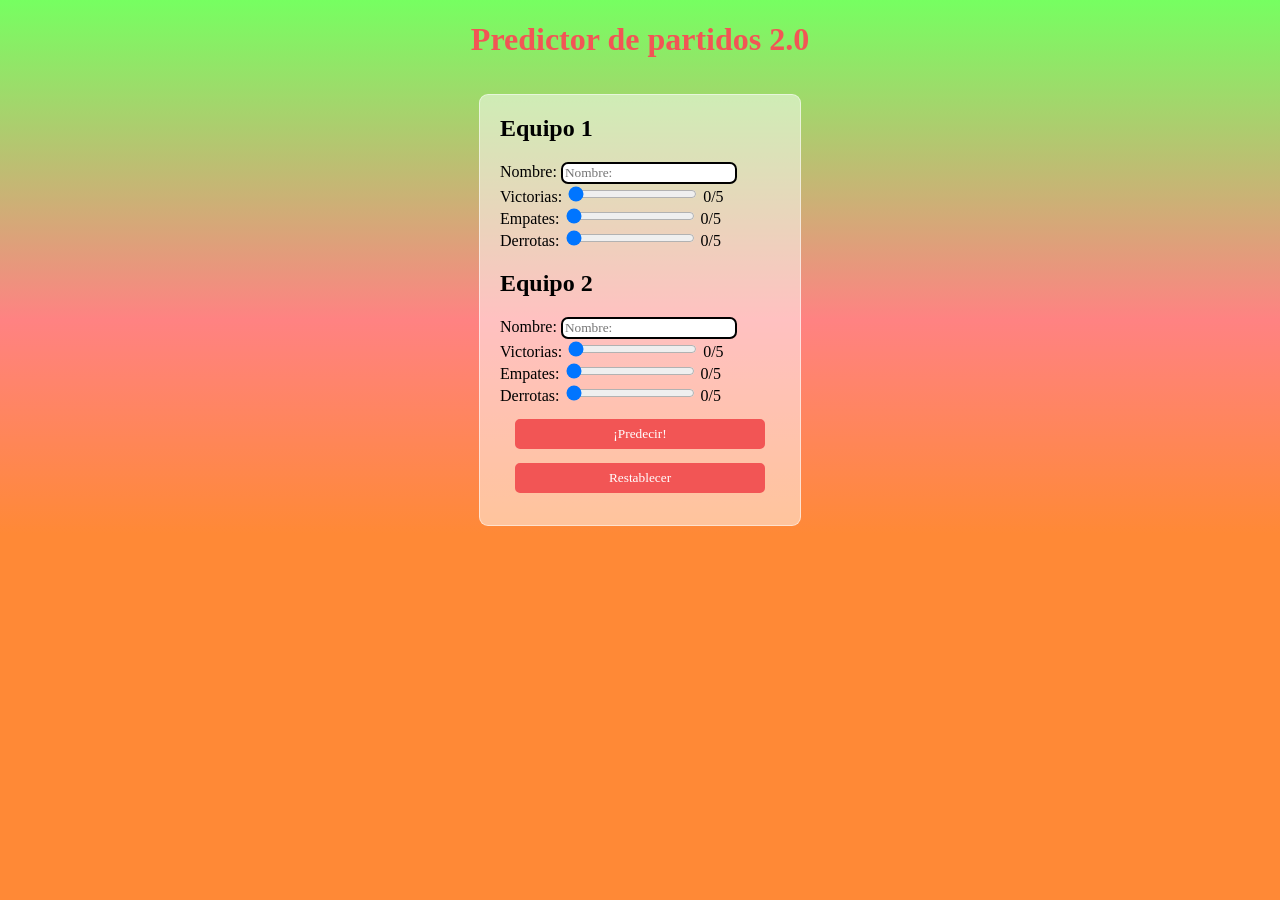
<file: index.html>
<!DOCTYPE html>
<html lang="es">
  <head>
    <meta charset="UTF-8" />
    <meta name="viewport" content="width=device-width, initial-scale=1.0" />
    <title>Predictor de partidos 2.0</title>
    <link rel="stylesheet" href="style.css" />
  </head>
  <body>

    <dialog id="winnerDialog" style="color: white;">
      <div style="padding-left: 5px;"><h1>¡El ganador es!</h1></div>
      <div class="spaceH"></div>
      <div style="display: flex; justify-content: center; align-items: center;"><h2 id="winnerTeam">Equipo</h2></div>
      <div style="display: flex; justify-content: center; padding-top: 100px;">
        <button id="closeDialog">Cerrar</button>
      </div>
    </dialog>


    <h1 style="display: flex; justify-content: center; color: #f25555; text-align: center;">
      Predictor de partidos 2.0
    </h1>
    <div class="spaceH"></div>
    <div id="container">
      <div id="sub-container">
        <h2>Equipo 1</h2>
        <label for="team1Name">Nombre:</label>
        <input type="text" id="team1Name" placeholder="Nombre:"> <br>

        <label for="team1Wins">Victorias:</label>
        <input type="range" id="team1Wins" min="0" max="5" value="0"> 
        <span id="team1WinsCounter">0/5</span><br>

        <label for="team1Draws">Empates:</label>
        <input type="range" id="team1Draws" min="0" max="5" value="0">
        <span id="team1DrawsCounter">0/5</span><br>

        <label for="team1Loses">Derrotas:</label>
        <input type="range" id="team1Loses" min="0" max="5" value="0">
        <span id="team1LosesCounter">0/5</span><br>

        <h2>Equipo 2</h2>
        <label for="team2Name">Nombre:</label>
        <input type="text" id="team2Name" placeholder="Nombre:"> <br>

        <label for="team2Wins">Victorias:</label>
        <input type="range" id="team2Wins" min="0" max="5" value="0">
        <span id="team2WinsCounter">0/5</span><br>

        <label for="team2Draws">Empates:</label>
        <input type="range" id="team2Draws" min="0" max="5" value="0">
        <span id="team2DrawsCounter">0/5</span><br>

        <label for="team2Loses">Derrotas:</label>
        <input type="range" id="team2Loses" min="0" max="5" value="0">
        <span id="team2LosesCounter">0/5</span><br>

        <div class="spaceH"></div>
        <div style="display: flex; justify-content: center; padding-right: 20px;">
          <button id="submit">¡Predecir!</button>
        </div>
        <div class="spaceH"></div>
        <div style="display: flex; justify-content: center; padding-right: 20px;">
          <button id="reset">Restablecer</button>
        </div>
      </div>
    </div>
    <h3 class="only-phone">Si estas en telefono, <strong>preferiblemente rota tu celular en horizontal para mejor experiencia</strong></h3>
    <script src="main.js"></script>
  </body>
</html>
</file>
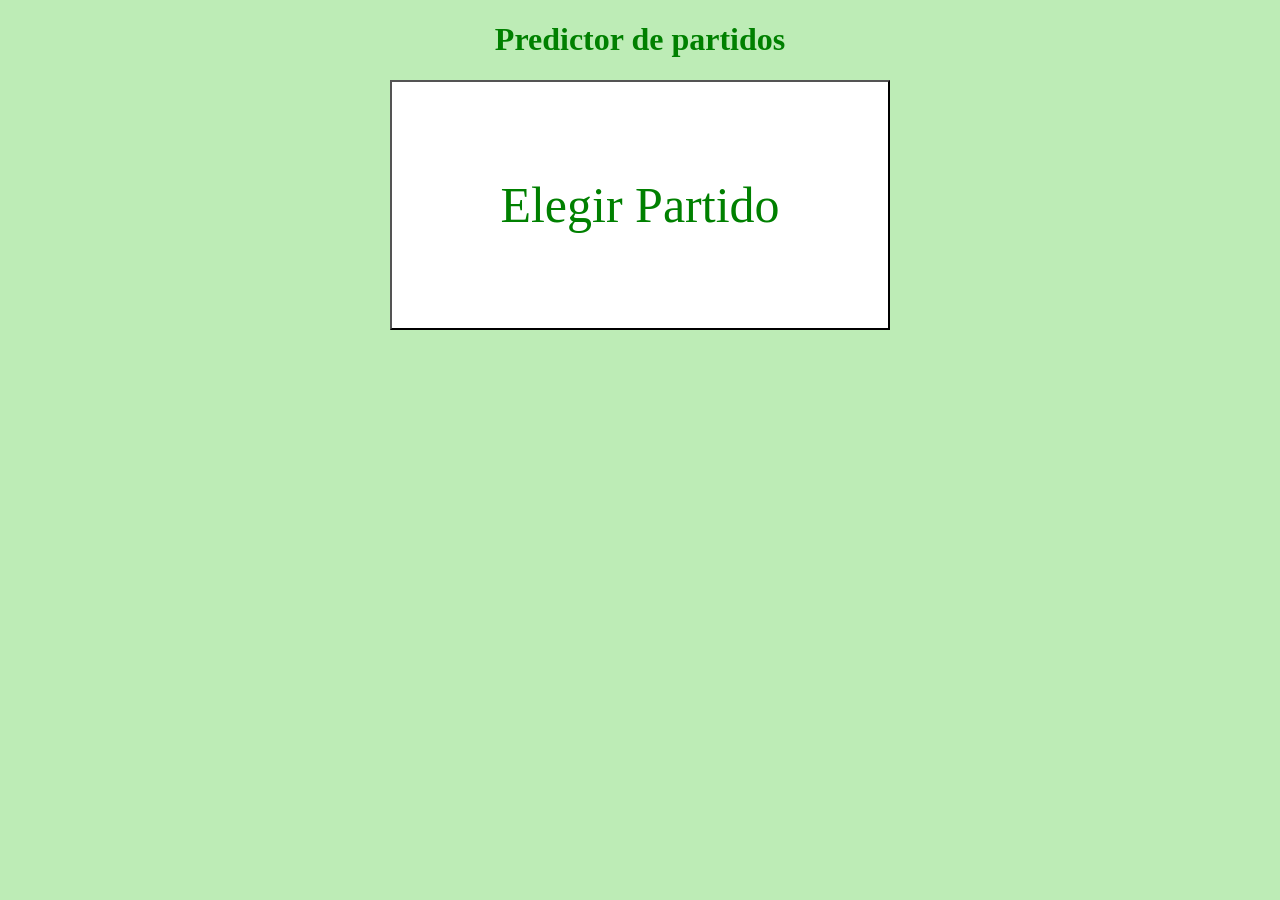
<file: alpha.html>
<!DOCTYPE html>
<html lang="es">
<head>
    <meta charset="UTF-8">
    <title>Predictor de partidos</title>
    <link rel="stylesheet" href="alpha.css">
    <script src="alpha.js"></script>
</head>
<body>
    <center><h1>Predictor de partidos</h1></center>
    <center><button id="predecir" onclick="predecir()">Elegir Partido</button></center>
</body>
</html>
</file>
<file: style.css>
*{
    font-family: 'Segoe UI';
}

#container{
    display: flex;
    justify-content: center;
}

#sub-container{
    border: solid 1px rgba(255, 255, 255, 0.5);
    border-radius: 9px;
    background-color: rgba(255, 255, 255, 0.5);
    width: 300px;
    height: 430px;
    padding-left: 20px;
}
.spaceH{
    height: 14px;
    width: 100%;
}

body {
    background: linear-gradient(180deg,rgba(118, 255, 97, 1) 0%, rgba(255, 130, 130, 1) 60%, rgba(255, 137, 54, 1) 100%);
    background-color:rgba(255, 137, 54, 1);
    background-repeat: no-repeat;
}
#submit{
    height: 30px;
    width: 250px;
    color: white;
    border: 2px solid #f25555;
    background-color: #f25555;
    border-radius: 5px;
    transition: all 0.3s ease;
}

#submit:hover{
    border-color: #bf4343;
    background-color: #bf4343;
    transition: all 0.3s ease;
    cursor: pointer;
}

#submit:active{
    background-color: #8c3131;
    border-color: #8c3131;
    transition: all 0.3s ease;
}

input[type="text"]{
    background-color: white;
    border: solid 2px black;
    border-radius: 7px;
}

#reset{
    height: 30px;
    width: 250px;
    color: white;
    border: 2px solid #f25555;
    background-color: #f25555;
    border-radius: 5px;
    transition: all 0.3s ease;
}

#reset:hover{
    border-color: #bf4343;
    background-color: #bf4343;
    transition: all 0.3s ease;
    cursor: pointer;
}

#reset:active{
    background-color: #8c3131;
    border-color: #8c3131;
    transition: all 0.3s ease;
}

.only-phone{
    display: none;
}

@media (max-width: 768px){
    .only-phone{
        display: block;
    }
}

#winnerDialog {
    width: 300px;
    height: 430px;
    background-color: #202020;
    border: 4px solid #f25555;
    border-radius: 6px;
}

#closeDialog{
    height: 30px;
    width: 250px;
    color: white;
    border: 2px solid #f25555;
    background-color: #f25555;
    border-radius: 5px;
    transition: all 0.3s ease;
}

#closeDialog:hover{
    border-color: #bf4343;
    background-color: #bf4343;
    transition: all 0.3s ease;
    cursor: pointer;
}

#closeDialog:active{
    background-color: #8c3131;
    border-color: #8c3131;
    transition: all 0.3s ease;
}
</file>
<file: alpha.css>
* {
    font-family: Comic Sans MS;
    color: green;
}
html{
    background-color: #bdecb6;
}
button{
    background-color: white;
    cursor: pointer;
}
#predecir{
    height: 250px;
    width: 500px;
    font-size: 50px;
}
</file>
